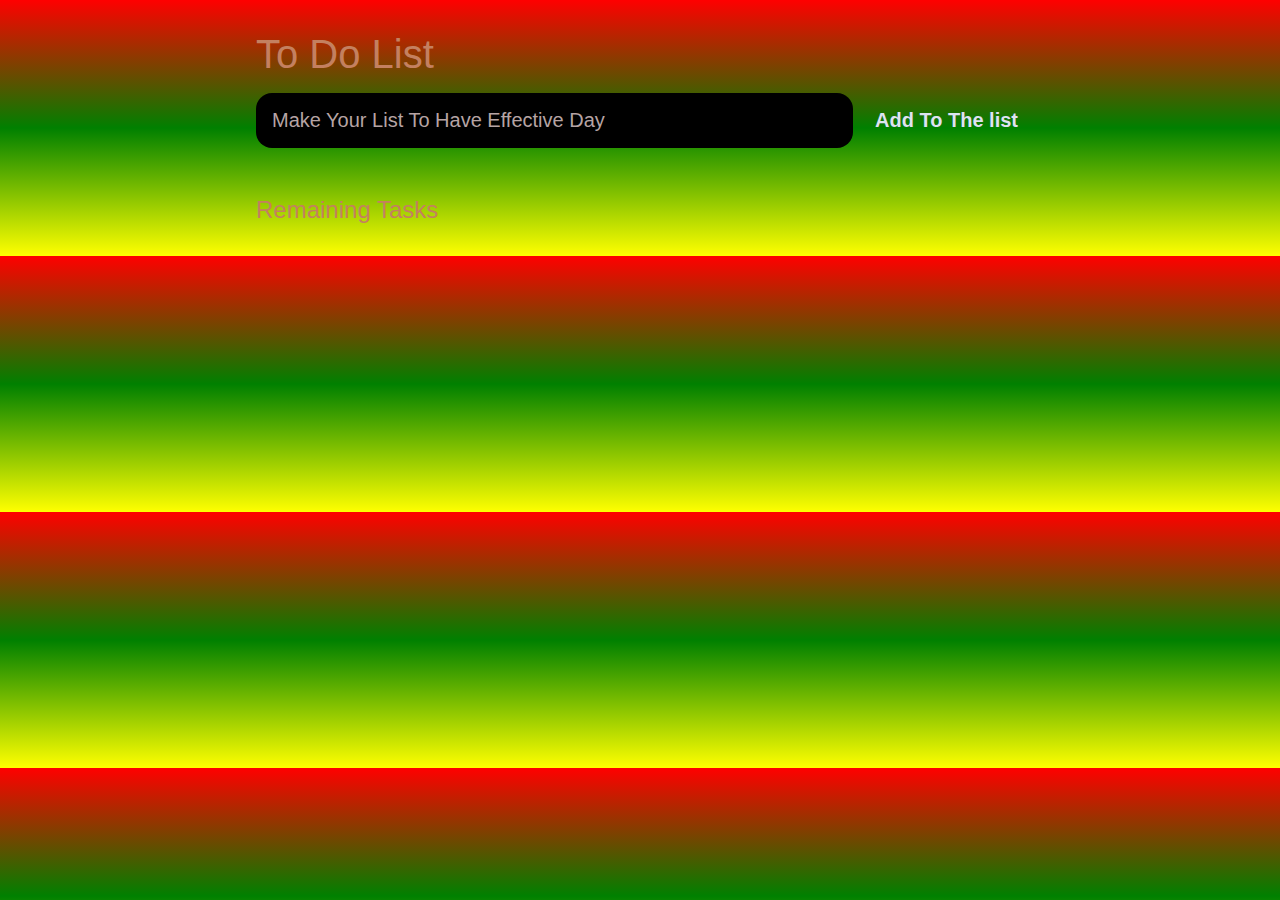
<file: To-do-list/index.html>
<!DOCTYPE html>
<html lang="en">
<head>
	<!-- html file -->
	<meta charset="UTF-8">
	<meta http-equiv="X-UA-Compatible" content="IE=edge">
	<meta name="viewport" content="width=device-width, initial-scale=1.0">
	<title>Task List 2021</title>

	<link rel="stylesheet" href="Style.css" />
</head>
<body>

	<header>

		<h1 >To Do List</h1>

		<form id="new-task-form">
			<input 
				type="text" 
				name="new-task-input" 
				id="new-task-input" 
				placeholder="Make Your List To Have Effective Day" />
			<input 
				type="submit"
				id="new-task-submit" 
				value="Add To The list" />
		</form>
	</header>
	<main>
		<section class="task-list">
			<h2>Remaining Tasks </h2>

			<div id="tasks">

				<!-- <div class="task">
					<div class="content">
						<input 
							type="text" 
							class="text" 
							value="A new task"
							readonly>
					</div>
					<div class="actions">
						<button class="edit">Edit</button>
						<button class="delete">Delete</button>
					</div>
				</div> -->

			</div>
		</section>
	</main>

	<script src="main.js"></script>
</body>
</html>
</file>
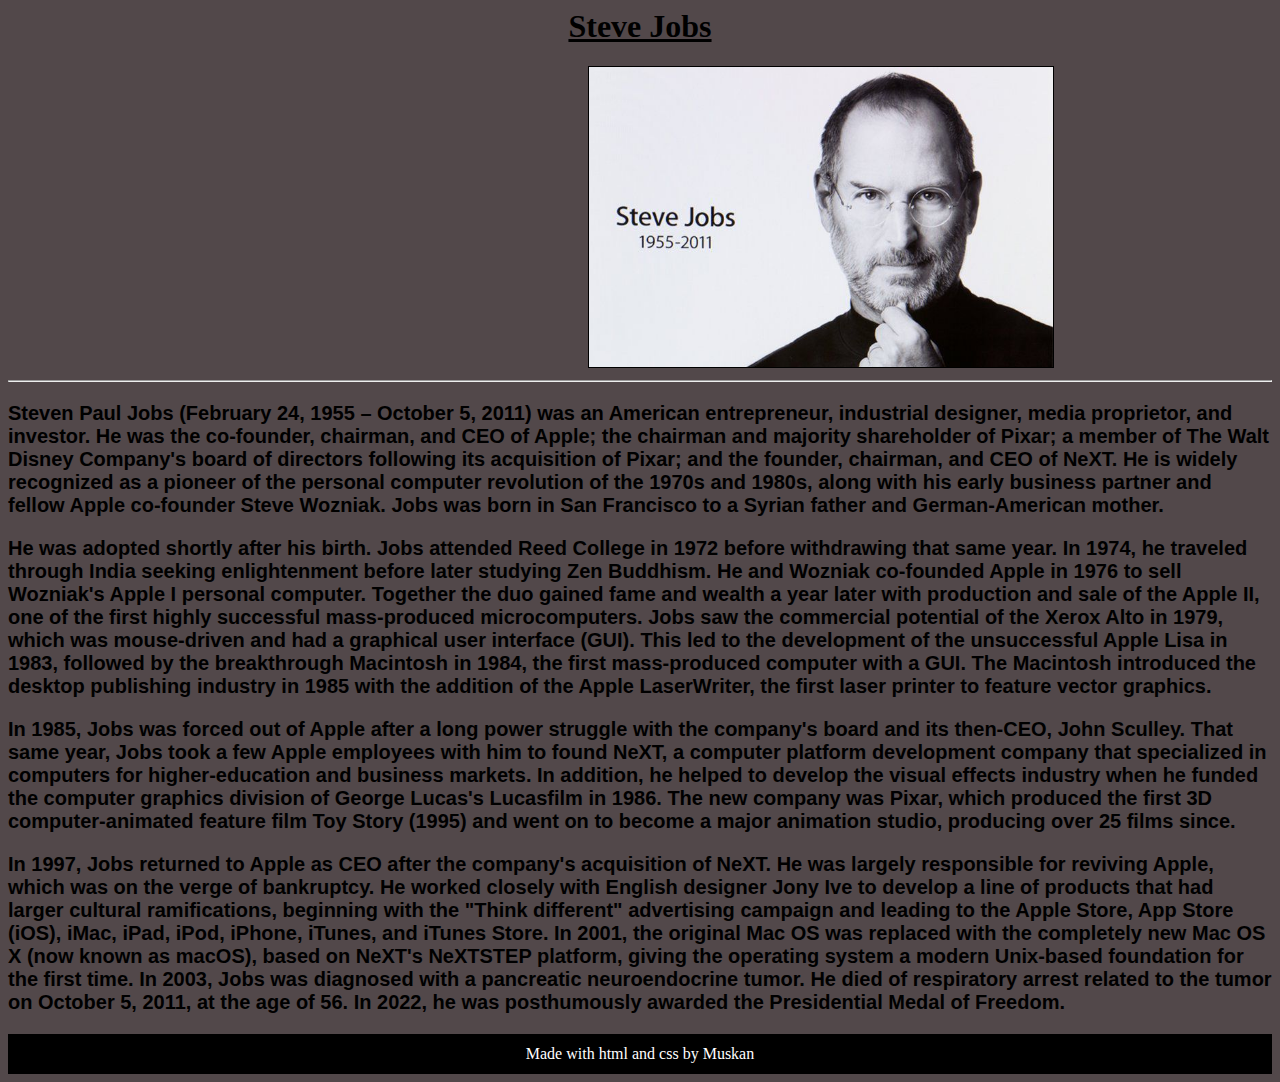
<file: Tribute page/index.html>
<!DOCTYPE html>
<html lang="en">
<head>
    <meta charset="UTF-8">
    <meta http-equiv="X-UA-Compatible" content="IE=edge">
    <meta name="viewport" content="width=device-width, initial-scale=1.0">
    <title>Tribute page</title>
</head>
<style>
    body{
        background-color: rgb(82, 72, 74) ;
    }
  
  img{
    margin-top: 0px;
    width: auto;
    height: 300px;
    margin-left: 580px;
    border:1px solid black;
    
  }
  p{
    background-color: rgb(82, 72, 74);
    font-family: sans-serif;
    font-weight: bold;
    font-size: 20px;

  }
  h1{
    margin-top: 0px;
    text-align: center;
    text-decoration:underline;
  }
  footer{
    text-align: center;
    height: 40px;
    line-height: 40px;

  }
</style>
<body>
    <h1>Steve Jobs</h1>
    <div style="background-color: rgb(82, 72, 74);" class="image"><img src="steve.jpg" alt="Photo of Steve Job"></div><hr>
    <div class="data"><p>Steven Paul Jobs (February 24, 1955 – October 5, 2011) was an American entrepreneur, industrial designer, media proprietor, and investor. He was the co-founder, chairman, and CEO of Apple; the chairman and majority shareholder of Pixar; a member of The Walt Disney Company's board of directors following its acquisition of Pixar; and the founder, chairman, and CEO of NeXT. He is widely recognized as a pioneer of the personal computer revolution of the 1970s and 1980s, along with his early business partner and fellow Apple co-founder Steve Wozniak.

        Jobs was born in San Francisco to a Syrian father and German-American mother. </p> <p> He was adopted shortly after his birth. Jobs attended Reed College in 1972 before withdrawing that same year. In 1974, he traveled through India seeking enlightenment before later studying Zen Buddhism. He and Wozniak co-founded Apple in 1976 to sell Wozniak's Apple I personal computer. Together the duo gained fame and wealth a year later with production and sale of the Apple II, one of the first highly successful mass-produced microcomputers. Jobs saw the commercial potential of the Xerox Alto in 1979, which was mouse-driven and had a graphical user interface (GUI). This led to the development of the unsuccessful Apple Lisa in 1983, followed by the breakthrough Macintosh in 1984, the first mass-produced computer with a GUI. The Macintosh introduced the desktop publishing industry in 1985 with the addition of the Apple LaserWriter, the first laser printer to feature vector graphics.
        
        </p>  <p> In 1985, Jobs was forced out of Apple after a long power struggle with the company's board and its then-CEO, John Sculley. That same year, Jobs took a few Apple employees with him to found NeXT, a computer platform development company that specialized in computers for higher-education and business markets. In addition, he helped to develop the visual effects industry when he funded the computer graphics division of George Lucas's Lucasfilm in 1986. The new company was Pixar, which produced the first 3D computer-animated feature film Toy Story (1995) and went on to become a major animation studio, producing over 25 films since.
        
        </p> <p> In 1997, Jobs returned to Apple as CEO after the company's acquisition of NeXT. He was largely responsible for reviving Apple, which was on the verge of bankruptcy. He worked closely with English designer Jony Ive to develop a line of products that had larger cultural ramifications, beginning with the "Think different" advertising campaign and leading to the Apple Store, App Store (iOS), iMac, iPad, iPod, iPhone, iTunes, and iTunes Store. In 2001, the original Mac OS was replaced with the completely new Mac OS X (now known as macOS), based on NeXT's NeXTSTEP platform, giving the operating system a modern Unix-based foundation for the first time. In 2003, Jobs was diagnosed with a pancreatic neuroendocrine tumor. He died of respiratory arrest related to the tumor on October 5, 2011, at the age of 56. In 2022, he was posthumously awarded the Presidential Medal of Freedom.</p>
    </div>
    <footer style="background-color: black; margin-top: 0px; color: white;">Made with html and css by Muskan</footer>

</body>
</html>
</file>
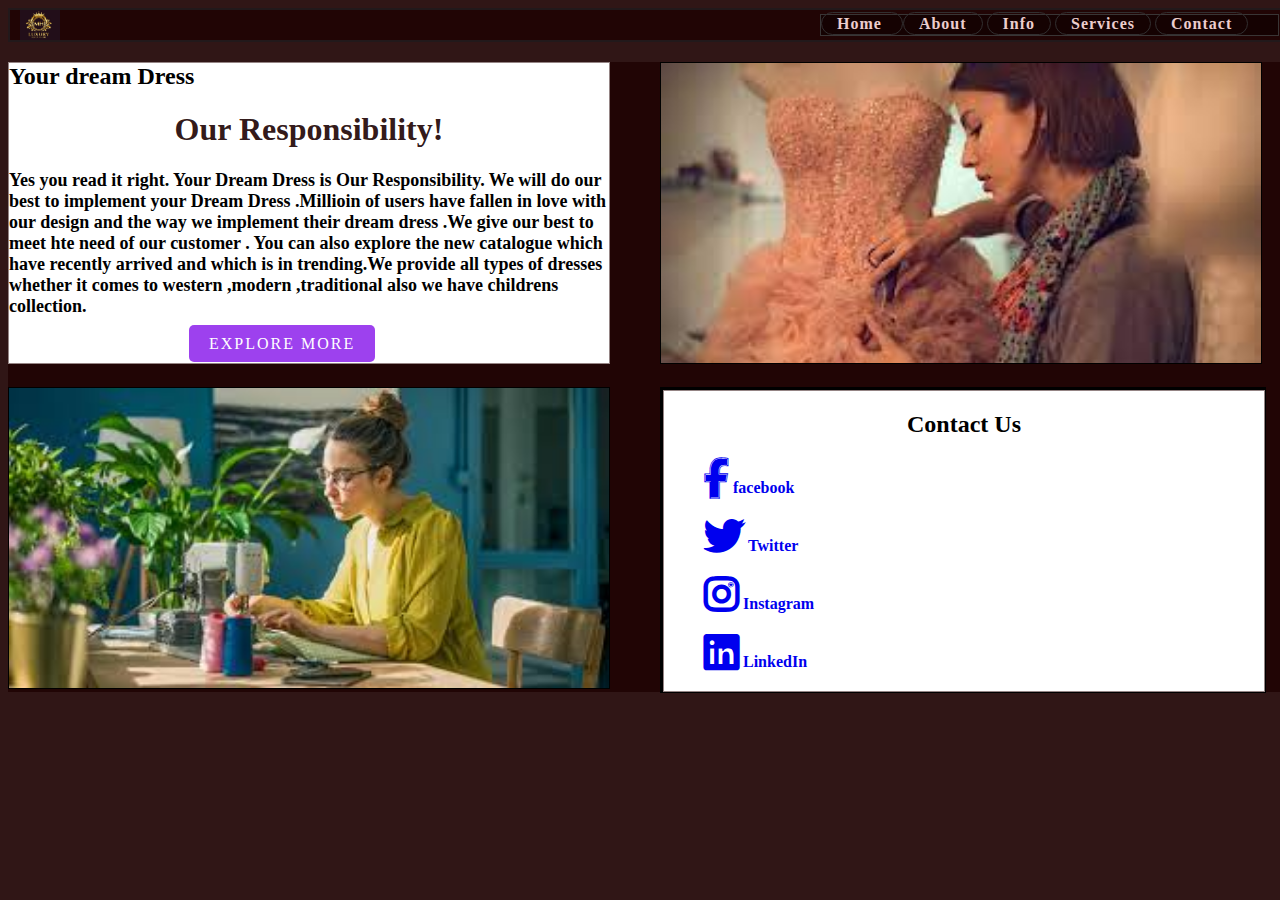
<file: Landing page/check.html>
<!DOCTYPE html>
<html lang="en">
<head>
    <meta charset="UTF-8">
    <meta http-equiv="X-UA-Compatible" content="IE=edge">
    <meta name="viewport" content="width=device-width, initial-scale=1.0">
    <title>Document</title>
    <link rel="stylesheet" href="https://cdnjs.cloudflare.com/ajax/libs/font-awesome/6.2.1/css/all.min.css">
    <!-- <link rel="stylesheet" href="style.css"> -->
    
</head>
<style>
  
    
    p{
        font-size: large;
        font-weight: bolder;
        
    }
    body{
        /* padding: 0;
        margin: 0;
        box-sizing: border-box;
        background-color: rgba(192, 175, 115, 0.929);
        border: 1px solid black; */
        /* background-image: url("d1.avif");
        background-size: cown;ver; */
        background-color:  #200404ed;
        box-sizing: border-box;
    }
    .nav{
        background-color:  #200404ed;
        border: 2px solid rgba(36, 36, 38, 0.678);
        width: 100%;
        height: 10px;
        margin-bottom: 20px;
        position: relative;
        top: 0; 
        width: 100%;  
        padding: 10px 10px;
        display: flex;
        justify-content: space-between;
        align-items: center; 
    }
    .img2{
        border: 1px solid black;
        width: 600px;
        margin-left: 50px;
        background-image: url("girl.jpeg");
        background-size: cover;
       
        
    }
    div{
         
         border: 1px solid rgb(149, 133, 133);
         width: 600px;
         height: 300px;
         display: inline-block;
         background-color: #fff;
    } */
    .img1{
        /* background-image:url("girl.jpeg");
        background-size: cover; */
        background-image: url("girl.jpeg");
        background-size: cover;
        background-color: rgb(158, 88, 88);
        width: 600px;
        font-family: 'Courier New', Courier, monospace;
        font-size: large;
        font-weight: bolder;
        border: 1px solid black;
    }
    .img3{
        border: 1px solid black;
        width: 600px;
        margin-top: 10px;
        background-image: url("l4.jpeg");
        background-size: cover;
        
        

    }
    img{
    width: 40px;
    height: 30px;

   }
    .img4{
        margin-left: 30px;
        /* background-image: url("girl.jpeg"); */
        background-size: cover;
        margin-left: 50px;
        margin-top: 10px;
        border: solid black;
    
    }
    .media-icon{
        width: 100%;
        height: 70px;
        margin-top: 8px;
    }
    .navigation{
    
        border: 1px solid rgb(50, 47, 48);
       
        color: rgb(236, 205, 205);
        background: rgb(155, 74, 74)(203, 58, 58);
        text-decoration: none;
        font-weight: bolder;
        letter-spacing: 1px;
        padding: 2px 15px;
        border-radius: 20px;
        transition: 0.3s;
        transition-property: background;
        
        

    }
    .spcace a:not(:last-child){
    margin-right: 30px;
}
.space a:hover{
    background:hwb(349 71% 22% / 0.941) ;
}
    .logo{
        position: relative;
    color:#000;
    font-size: 30px;
    text-decoration: none;
    text-transform: uppercase;
    font-weight: 800;
    letter-spacing: 1px;
    }
    .space{
        border: 1px solid rgb(57, 53, 53);
        margin-left: 760px;
        width: 500px;
        height: 20px;
        margin-top: 0;
        margin-right: 5px;
        background-color: rgb(21, 2, 2);
    
    
    }
    .media-icon{
    display: flex;
    justify-content:center;
    align-items: center;
    margin: auto;
    margin-top: 20px;
    background-color:  rgb(190, 59, 59);

}
.media-icon a{

    position: relative;
    display: flex;
    flex-direction: column;
    
    font-size: 25px;
    transition: 0.3s;
    transition-property:transform;
}
.media-icon a:not(:last-child){
    margin-right: 50px;
   

}
.media-icon a:hover{
    transform: scale(1.5);
    color: #d0da3a;
    
} 
.both{
    border: coral;
    height:315px;
    width: 1400px;
    /* height: 1400px; */
    display: flex;
    margin-left: 20p;
    background-color: #200404ed;
}
.info-btn{
    color: #fff;
    background: rgba(132, 16, 234, 0.797);
    text-decoration: none;
    text-transform: uppercase;
    font-weight: 400;
    letter-spacing: 2px;
    padding: 10px 20px;
    border-radius: 5px;
    transition-property: background;
    margin-left: 180px;

    

}
.info-btn:hover{
    background-color: rgba(84, 146, 53, 0.183);
    transition:1.3s ;
}

 
</style>
<body>
    
    
        <div class="nav">
   
            <img  class="logo" src="mh.jpg" alt="">
                <div class="space">
                <a  class="navigation" href="#">Home </a>
                <a  class="navigation" href="#">About</a>
                <a  class="navigation" href="#">Info</a>
                <a  class="navigation" href="#">Services</a>
                <a  class="navigation" href="#">Contact</a>
                </div>
    
       </div>
            
            
        
    <div class="both ">
    <div class="img1"> <h2 style=" margin-top: 0px; column-rule:  #200404ed;;">Your dream  Dress</h2> <h1 style="font-weight: bolder; color: #200404ed;text-align: center;">  Our Responsibility!</h1><p>Yes you read it right. Your Dream Dress is Our Responsibility. We will do our best to implement your Dream Dress .Millioin of users have fallen in love with our design and the way we implement their dream dress .We give our best to meet hte need of our customer . You  can also explore the new catalogue which have recently arrived and which is in trending.We provide all types of dresses whether it comes to  western ,modern ,traditional also we have childrens collection. </p><a href="a" class="info-btn">Explore More</a></div>
    <div class="img2"></div></div>
    <div class="both">
    <div class="img3"></div>
    <div class="img4">  <div class="meda-icon">
        <h2 style="text-align: center;">Contact Us</h2>
       <a href="#"></span><i  style="  width: 400px; font-size: 40px;font-weight: bolder;margin-left: 40px;"class="fab fa-facebook-f"><span style="font-size: medium;font-family: cursive;">  facebook</span></i></a><br><br>
    <a href="#"><i style="  width: 400px;font-size: 40px;font-weight: bolder;margin-left: 40px;"class="fab fa-twitter"><span style="font-size: medium;font-family: cursive;">  Twitter</span></i></a><br><br>
    <a href="#"><i style=" width: 400px;font-size: 40px;font-weight: bolder; margin-left: 40px;"class="fab fa-instagram"><span style="font-size: medium;font-family: cursive;">  Instagram</span></i></a><br><br>
    <a href="#"><i  style="  width: 400px;font-size: 40px;font-weight: bolder; margin-left: 40px; "class="fab fa-linkedin"><span style="font-size: medium;font-family: cursive;">  LinkedIn</span></i></a><br>
    </div>
    <!-- <div class="media-icon">
    <a href="#"><i class="fab fa-facebook-f"></i></a>
    <a href="#"><i class="fab fa-twitter"></i></a>
    <a href="#"><i class="fab fa-instagram"></i></a>
    <a href="#"><i class="fab fa-linkedin"></i></a>
    </div> -->

</body>
</html>
</file>
<file: To-do-list/Style.css>
:root {
	--dark: #d6dce6;
	--darker: #1F2937;
	--darkest: #111827;
	--grey: #c48060;
	--pink: #664230;
	--purple: #736f7a;
	--light: rgb(218, 200, 200);
}

* {
	margin: 0;
	box-sizing: border-box;
	font-family: "Fira sans", sans-serif;
}



body {
	height: 100%;
    width: 100%;
    background-image:linear-gradient(red,green,yellow);
    background-position: center;
    background-size:cover;

}  

header {
	padding: 2rem 1rem;
	max-width: 800px;
	width: 100%;
	margin: 0 auto;
}

header h1{ 
	font-size: 2.5rem;
	font-weight: 300;
	color: var(--grey);
	margin-bottom: 1rem;
}

#new-task-form {
	display: flex;;
}

input, button {
	appearance:none;
	border: none;
	outline-width:none;
    outline-style:solid ;
    outline-color: transparent;
	background-color: rgb(36, 33, 33);
}

#new-task-input {
	flex: 1 1 0%;
	background-color: black;
	padding: 1rem;
	border-radius: 1rem;
	margin-right: 1rem;
	color:rgb(224, 233, 219);
	font-size: 1.25rem;
}

#new-task-input::placeholder {
	color: rgb(182, 164, 164);
}

#new-task-submit {
	color: var(--purple);
	font-size: 1.25rem;
	font-weight: 700;
	background-image: linear-gradient(to right, var(--yellow), var(--red));
	background-clip: text;
	-webkit-text-fill-color: #dce5f0;
	cursor: pointer;
	transition: 0.4s;
}

#new-task-submit:hover {
	opacity: 0.8;
}

#new-task-submit:active {
	opacity: 0.6;
}

main {
	flex: 1 1 0%;
	max-width: 800px;
	width: 100%;
	margin: 0 auto;
}

.task-list {
	padding: 1rem;
}

.task-list h2 {
	font-size: 1.5rem;
	font-weight: 300;
	color: var(--grey);
	margin-bottom: 1rem;
}

#tasks .task {
	display: flex;
	justify-content: space-between;
	background-color: var(rgb(15, 15, 15));
	padding: 1rem;
	border-radius: 1rem;
	margin-bottom: 1rem;
}

.task .content {
	flex: 1 1 0%;
}

.task .content .text {
	color: var(--light);
	font-size: 1.125rem;
	width: 120%;
	display: block;
	transition: 0.4s;
    height: 60px;
}

.task .content .text:not(:read-only) {
	color: var(--pink);
}

.task .actions {
	display: flex;
	margin: 0 -0.5rem;
}

.task .actions button {
	cursor: pointer;
	margin: 0 0.5rem;
	font-size: 1.125rem;
	font-weight: 700;
	text-transform: uppercase;
	transition: 0.4s;
}

.task .actions button:hover {
	opacity: 0.8;
}

.task .actions button:active {
	opacity: 0.9;
}

.task .actions .edit {
	background-image: transparent;
	background-clip: text;
	-webkit-text-fill-color:skyblue;
}

.task .actions .delete {
	color: rgb(198, 141, 236);
}
</file>
<file: Landing page/style.css>
@import url('https://fonts.googleapis.com/css2?family=Poppins:ital,wght@0,100;0,200;0,300;0,400;0,500;0,900;1,100;1,200;1,400;1,500;1,800&display=swap');
section{
    position: relative;
    width: 100%;
    min-height: 100vh;
    display: flex;
    flex-direction: column;
    /* justify-content: flex-start; */
    background: rgba(54, 2, 2, 0.89);
    /* background-size: cover;
    background-position: center; */
}  
header{
    position: relative;
    top: 0; 
    width: 100%;  
    /* padding: 10px 10px; */
    display: flex;
    justify-content: space-between;
    align-items: center;
}
header.logo{
    position: relative;
    color:#000;
    font-size: 30px;
    text-decoration: none;
    text-transform: uppercase;
    font-weight: 800;
    letter-spacing: 1px;
}
header .navigation a{
    color: #000;
    background: #fff(203, 58, 58);
    text-decoration: none;
    font-weight: 500;
    letter-spacing: 1px;
    padding: 2px 15px;
    border-radius: 20px;
    transition: 0.3s;
    transition-property: background;

}
header .navigation a:not(:last-child){
    margin-right: 30px;
}
header .navigation a:hover{
    background:hwb(350 7% 62% / 0.941) ;
}
.content{

/* max-width: 900px; */
width: 1100px;
height: 700px;
border: 1px solid rgb(209, 32, 32);
margin: 10px 40px ;
margin-right: 10px;

}
/* .content .info h2{
    color: #cf13b0;
    font-size: 55px;
    text-transform: uppercase;
    font-weight: 800;
    letter-spacing: 1px;
    font-style: italic;
    line-height: 60px;
    margin-bottom: 30px;
}
.content .info h2 span{
    color: #1a1c1a;
    font-size: 50px;
    font-weight: 600;
}
.content .info p{
    font-size: 16px;
    font-weight: 500px;
    margin-bottom: 40px;
}
.content .info-btn{
    color: #fff;
    background: rgba(19, 224, 19, 0.333);
    text-decoration: none;
    text-transform: uppercase;
    font-weight: 700;
    letter-spacing: 2px;
    padding: 10px 20px;
    border-radius: 5px;
    transition-property: background;
    

}
.content .info-btn:hover{
    background-color: blue;
}
.media-icon{
    display: flex;
    justify-content:center;
    align-items: center;
    margin: auto;

}
.media-icon a{
    position: relative;
    color: #111;
    font-size: 25px;
    transition: 0.3s;
    transition-property:transform;
}
.media-icon a:not(:last-child){
    margin-right: 50px;
}
.media-icon a:hover{
    transform: scale(1.5);
} */
.img1{
    width: 400px;
    height: 300px;
    background: url(girl.jpeg)no-repeat;
    background-size: cover;
    background-position: center;
    display:flex;
    flex-wrap: wrap-reverse;
    margin-left: 35px;
    
}  
.con1{
    border: 1px solid black;
    width: 500px;
    height: 300px;
    display: flex;
    flex-wrap: wrap;
    margin-left: 35px;
    margin-top: 20px;



    
}
h2{
    color: black;
}
</file>
